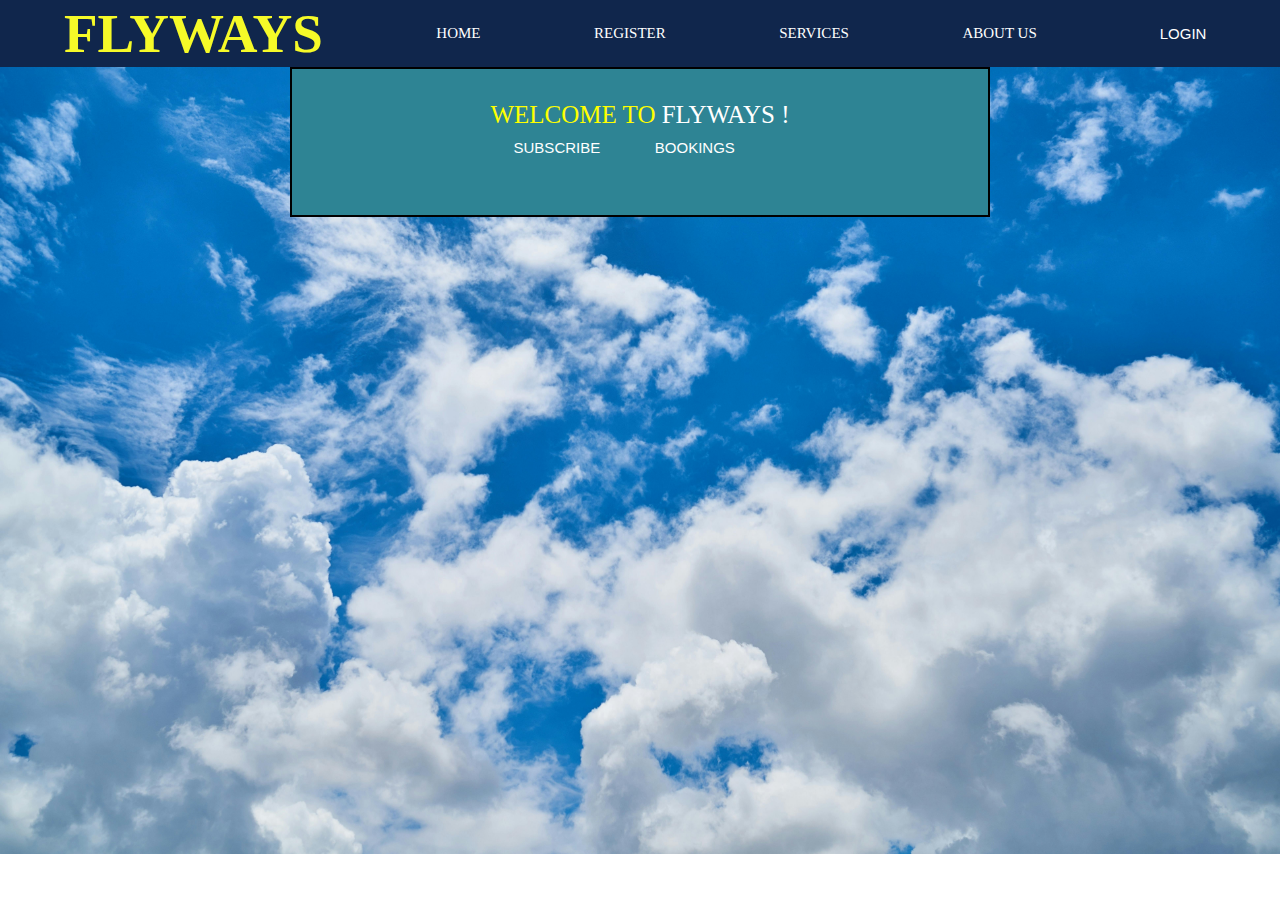
<file: index.html>
<!DOCTYPE html>
<html lang="en">
<head>
    <meta charset="UTF-8">
    <meta name="viewport" content="width=device-width, initial-scale=1.0">
    <title>Document</title>
    <link rel="stylesheet" href="style.css">
</head>
<body>
    <div class="navbar">
        <span class="logo">
            FLYWAYS
        </span>
        <a href="index.html">HOME</a>
        <a href="Register.html">REGISTER</a>
        <a href="services.html">SERVICES</a>
        <a href="about.html">ABOUT US</a>
        <button><a href="login.html">LOGIN</a></button>
    </div>

    <div class="card">
        <p>WELCOME TO <span class="name" style="color: white;">FLYWAYS !</span></p>
        <div class="div">
            <button><a href="subscibe.html">SUBSCRIBE</a></button>
            <button><a href="bookings.html">BOOKINGS</a></button>
        </div>
        
    </div>

    
</body>
</html>
</file>
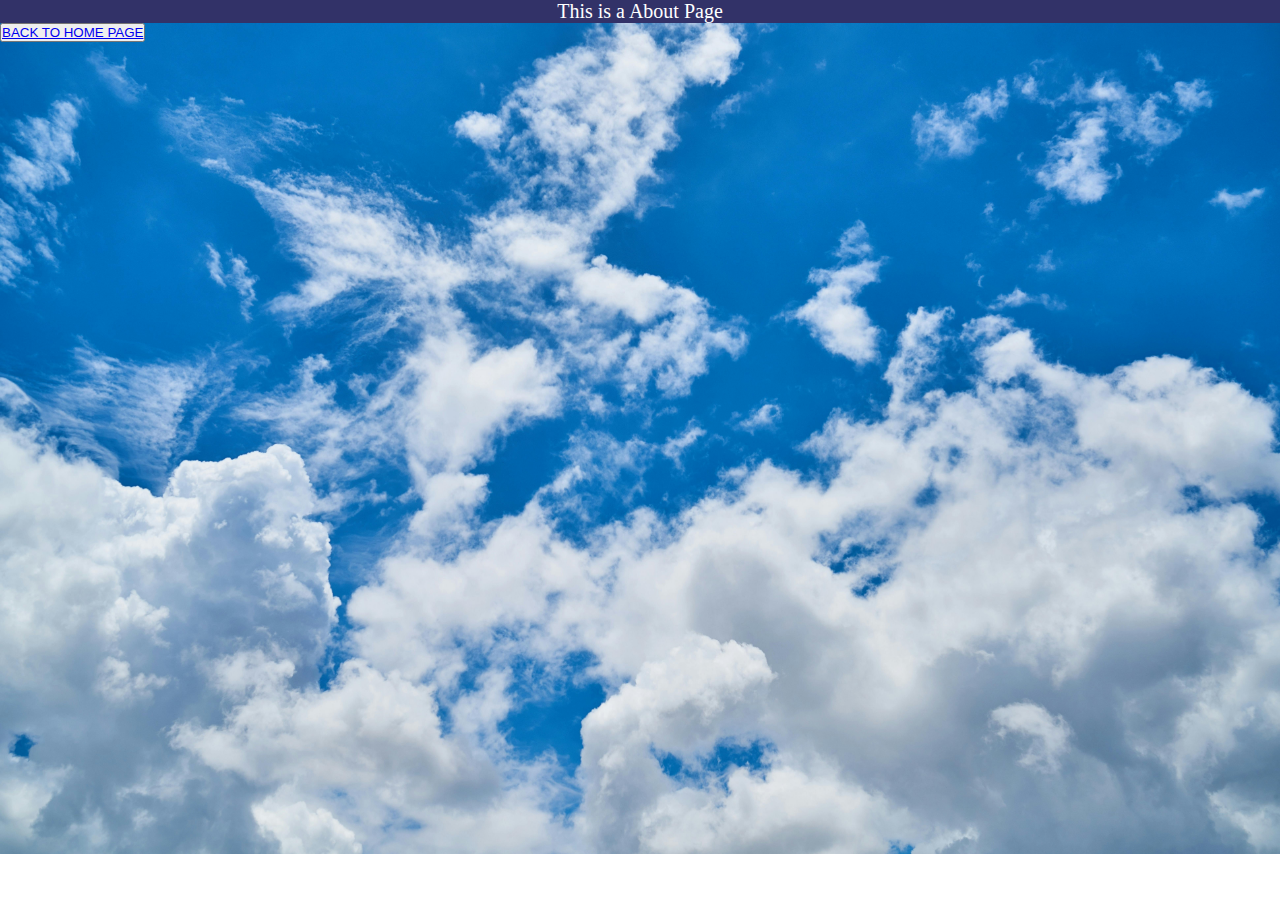
<file: about.html>
<!DOCTYPE html>
<html lang="en">
<head>
    <meta charset="UTF-8">
    <meta name="viewport" content="width=device-width, initial-scale=1.0">
    <title>Document</title>
    <link rel="stylesheet" href="abt.css">
</head>
<body>
    <div class="ser">
        <p>This is a About Page</p>
    </div>
    <button><a href="index.html">BACK TO HOME PAGE</a></button>
</body>
</html>
</file>
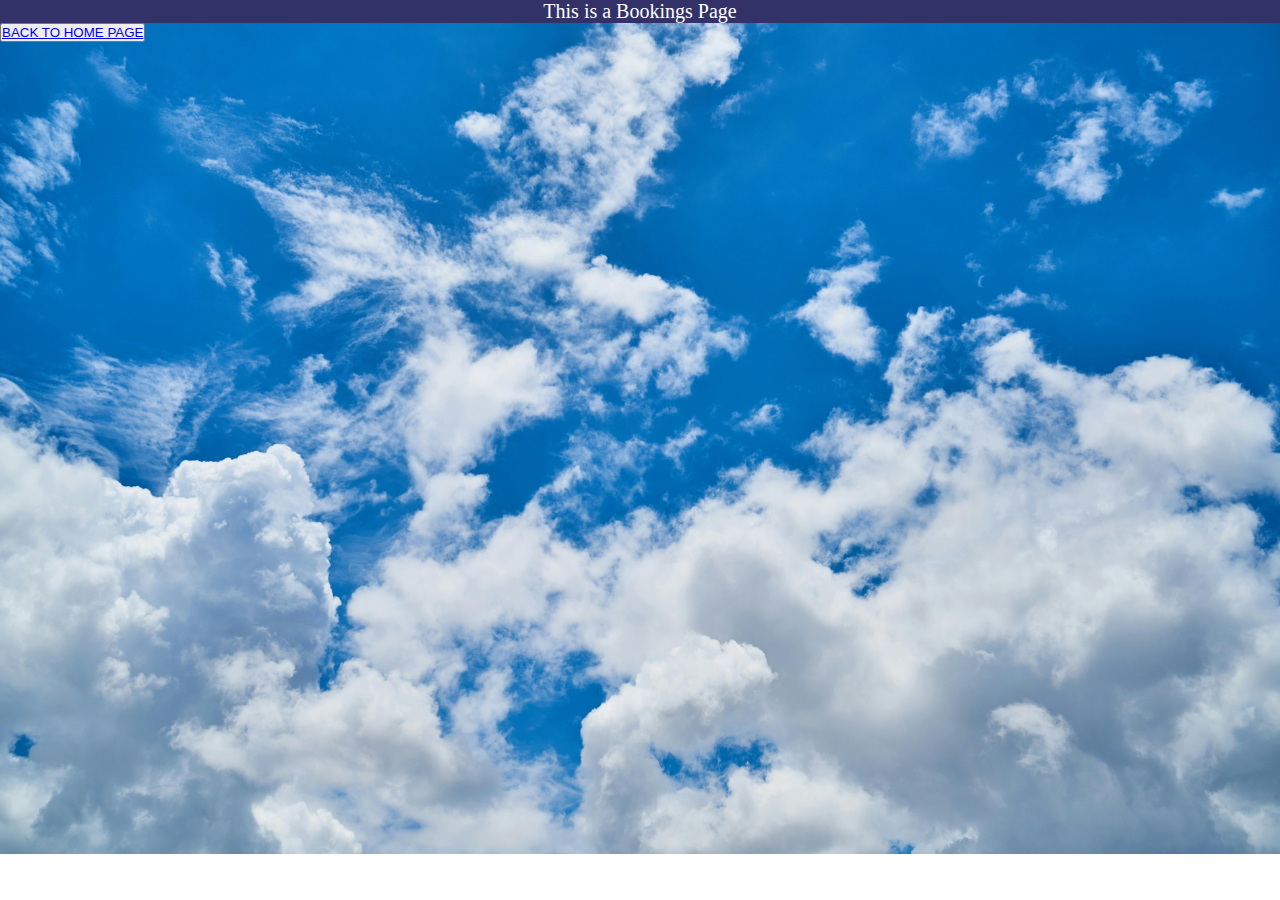
<file: bookings.html>
<!DOCTYPE html>
<html lang="en">
<head>
    <meta charset="UTF-8">
    <meta name="viewport" content="width=device-width, initial-scale=1.0">
    <title>Document</title>
    <link rel="stylesheet" href="book.css">
</head>
<body>
    <div class="ser">
        <p>This is a Bookings Page</p>
    </div>
    <button><a href="index.html">BACK TO HOME PAGE</a></button>
</body>
</html>
</file>
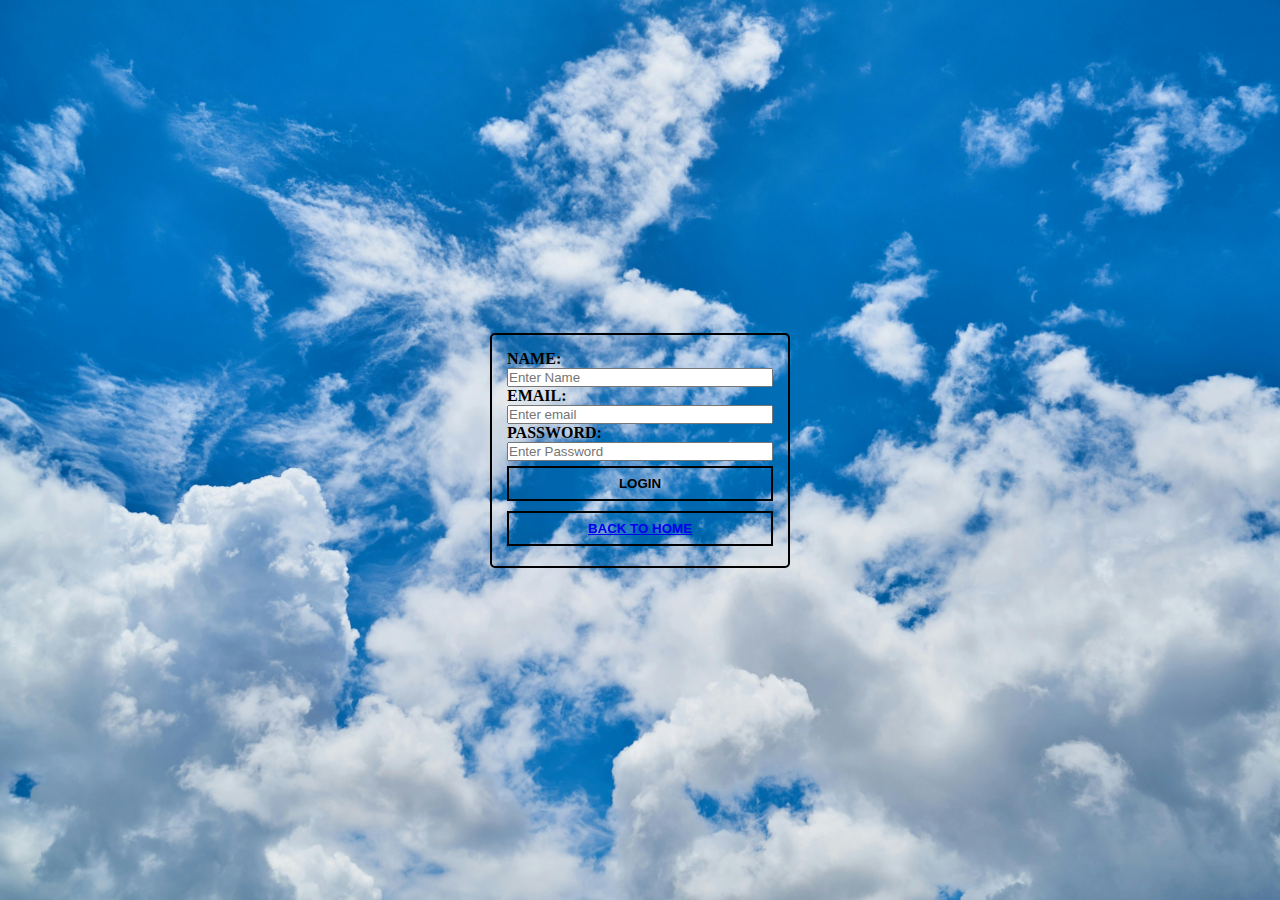
<file: login.html>
<!DOCTYPE html>
<html lang="en">
<head>
    <meta charset="UTF-8">
    <meta name="viewport" content="width=device-width, initial-scale=1.0">
    <title>Document</title>
    <link rel="stylesheet" href="login.css">
</head>
<body>
    <div class="container">
       NAME: <input type="text" placeholder="Enter Name" required>
       EMAIL: <input type="email" placeholder="Enter email" required>
       PASSWORD: <input type="password" placeholder="Enter Password" required>
       <button class="btn">LOGIN</button>
       <button class="butt"><a href="index.html">BACK TO HOME</a></button>
    </div>
    </div>
    
</body>
</html>
</file>
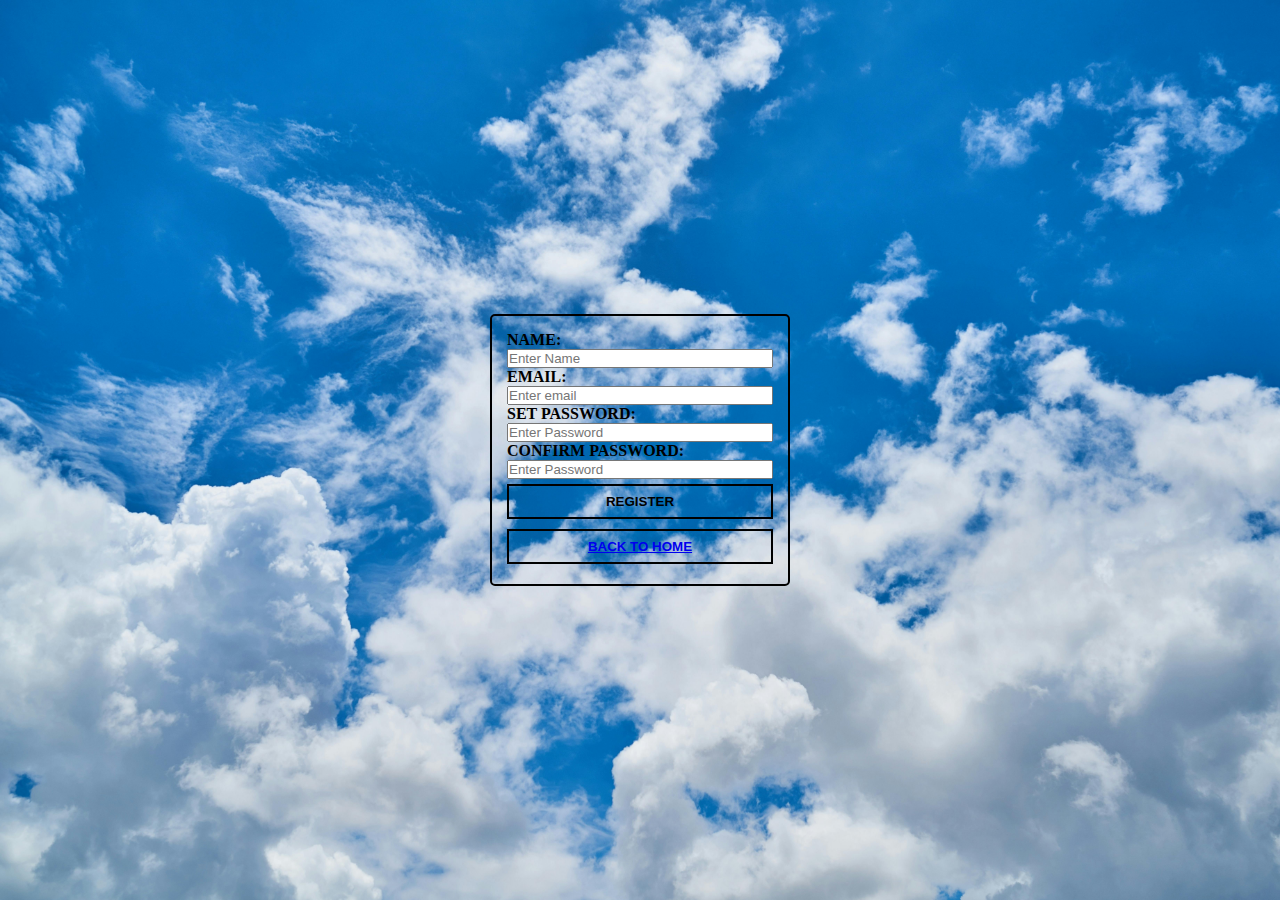
<file: Register.html>
<!DOCTYPE html>
<html lang="en">
<head>
    <meta charset="UTF-8">
    <meta name="viewport" content="width=device-width, initial-scale=1.0">
    <title>Document</title>
    <link rel="stylesheet" href="reg.css">
</head>
<body>
    <div class="container">
       NAME: <input type="text" placeholder="Enter Name" required>
       EMAIL: <input type="email" placeholder="Enter email" required>
       SET PASSWORD: <input type="password" placeholder="Enter Password" required>
       CONFIRM PASSWORD: <input type="password" placeholder="Enter Password" required>
       <button class="btn">REGISTER</button>
       <button class="butt"><a href="index.html">BACK TO HOME</a></button>
    </div>
    </div>
    
</body>
</html>
</file>
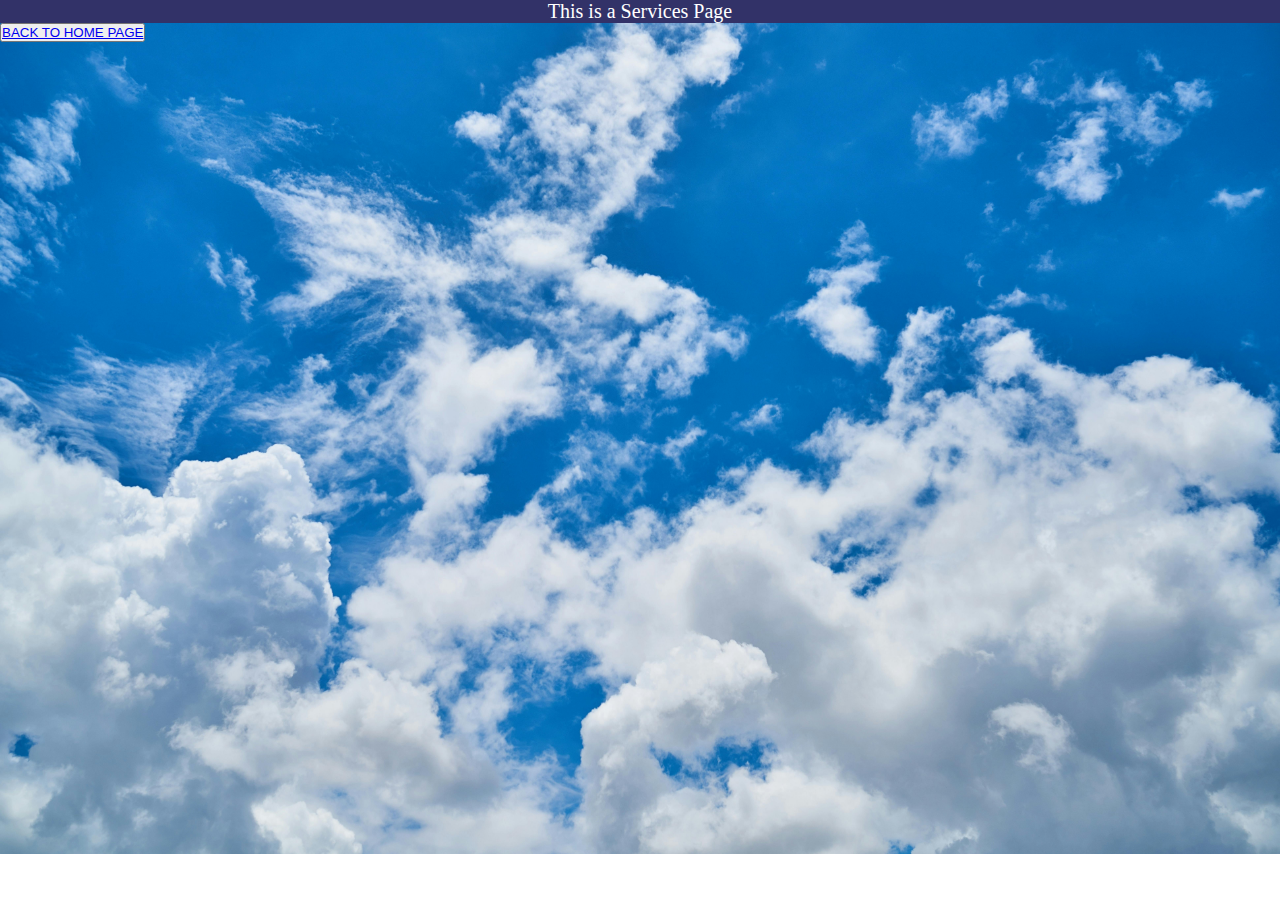
<file: services.html>
<!DOCTYPE html>
<html lang="en">
<head>
    <meta charset="UTF-8">
    <meta name="viewport" content="width=device-width, initial-scale=1.0">
    <title>Document</title>
    <link rel="stylesheet" href="ser.css">
</head>
<body>
    <div class="ser">
        <p>This is a Services Page</p>
    </div>
    <button><a href="index.html">BACK TO HOME PAGE</a></button>
</body>
</html>
</file>
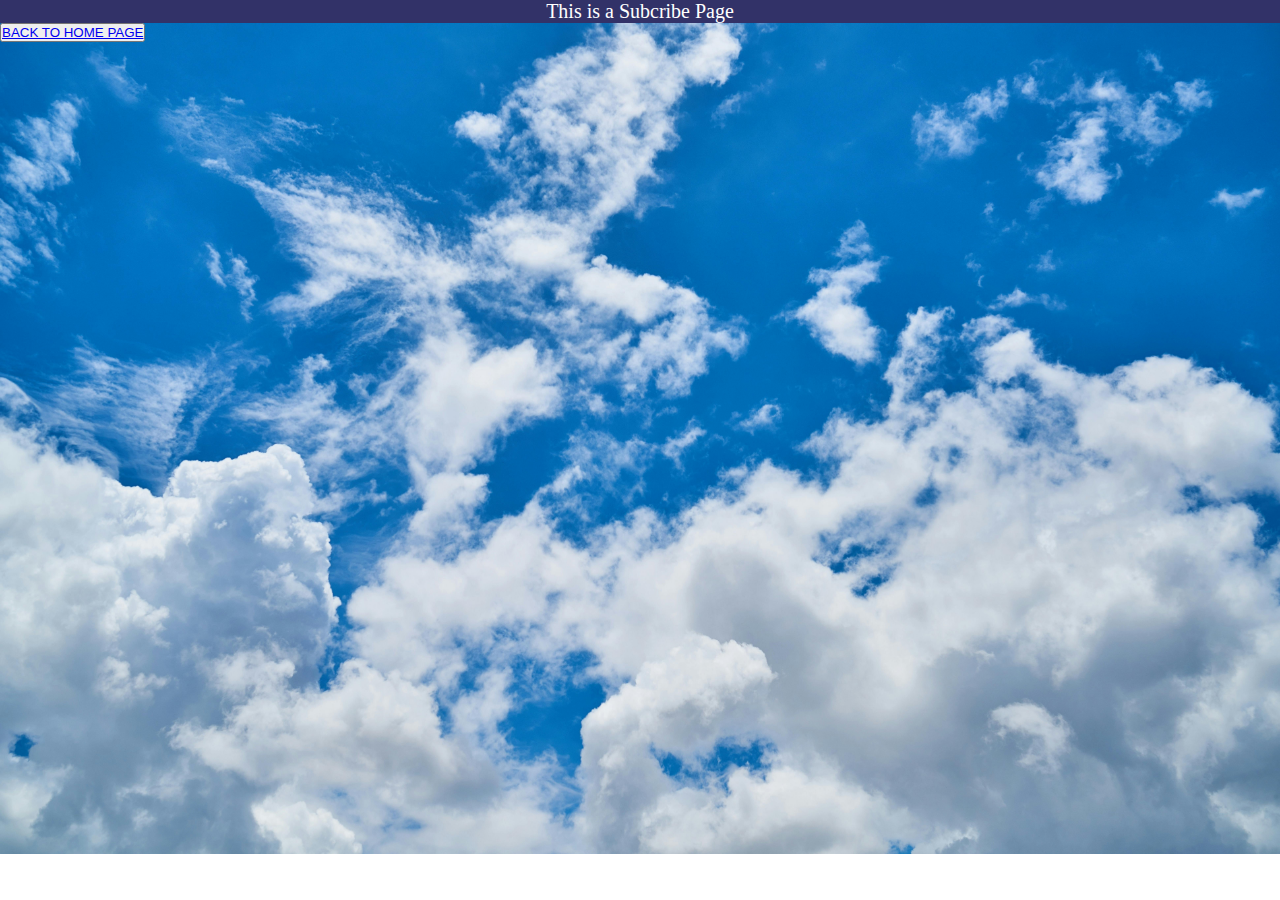
<file: subscibe.html>
<!DOCTYPE html>
<html lang="en">
<head>
    <meta charset="UTF-8">
    <meta name="viewport" content="width=device-width, initial-scale=1.0">
    <title>Document</title>
    <link rel="stylesheet" href="sub.css">
</head>
<body>
    <div class="ser">
        <p>This is a Subcribe Page</p>
    </div>
    <button><a href="index.html">BACK TO HOME PAGE</a></button>
</body>
</html>
</file>
<file: style.css>
*{
    margin:0;
    padding: 0;
    box-sizing: border-box;
    /* background-image: url("bg.jfif");
    background-size: cover;
    background-repeat: no-repeat;
    background-position: center; */
}

body{
    background-image: url("pexels-pixabay-531756.jpg");
    background-repeat: no-repeat;
    background-size: cover;
}

.navbar{
    background-color:rgb(16, 38, 76);
    height:67px;
    width: 100%;
    color:white;
    text-decoration: none;
    display: flex;
    justify-content: space-between;
    align-content: center;
    align-items: center;
}

.logo{
    margin-left:5%;
    color:rgb(246, 250, 40);
    font-weight: bolder;
    font-size: 55px;
}

button{
    font-size:15px;
    margin-right: 5%;
    background: none;
    text-decoration: none;
    padding:0.5em;
    color:white;
    border: 2px solid transparent;
}

button:hover{
    /* background-color: white; */
    color:orangered;
    font-weight: 500;
    cursor:pointer;
    text-shadow: sienna;
}

a{
    text-decoration: none;
    color: white;
    font-size: 15px;
}

a:hover{
    color: orangered;
    cursor:pointer;
    text-shadow: sienna;
}

.card{
    margin:auto;
    margin-top: auto;
    padding:2em;
    background-color: rgb(46, 132, 148);
    border:2px solid black;
    width:700px;
    height:150px;
    text-align: center;
}

p{
    
    font-size: 25px;
    color:yellow;
}

.div button{
    color:black;
    background:none;
}

.div button:hover{
    color:rgb(218, 218, 118);
    
    cursor: pointer;
}
</file>
<file: abt.css>
*{
    margin:0;
    padding:0;
    box-sizing: border-box;
}

body{
    background-image: url("pexels-pixabay-531756.jpg");
    background-repeat: no-repeat;
    background-size: cover;
}

.ser{
    background-color: rgb(50, 50, 104);
    color:white;
    text-align: center;
    font-size: 20px;
    align-items: center;
}
</file>
<file: book.css>
*{
    margin:0;
    padding:0;
    box-sizing: border-box;
}

body{
    background-image: url("pexels-pixabay-531756.jpg");
    background-repeat: no-repeat;
    background-size: cover;
}

.ser{
    background-color: rgb(50, 50, 104);
    color:white;
    text-align: center;
    font-size: 20px;
    align-items: center;
}
</file>
<file: login.css>
*{
    margin:0;
    padding:0;
    box-sizing: border-box;
}

body{
    height:100vh;
    display:flex;
    justify-content: center;
    align-items: center;
    background-image: url("pexels-pixabay-531756.jpg");
    background-repeat: no-repeat;
    background-size: cover;
}

.container{
    display: flex;
    flex-direction: column;
    border:2px solid black;
    width:300px;
    padding:15px;
    border-radius:5px;
    color:black;
    font-weight: bold;
}
.input{
    margin:5px 0px;
    height:35px;
    padding:7px;

}

.btn{
    height:35px;
    margin:5px 0px;
    background: none;
    border: 2px solid black;
    font-weight: bold;
}

.btn:hover{
    background-color: skyblue;
    color:black;
    cursor:pointer;

}

.butt{
    height: 35px;
    border: 2px solid black;
    color:black;
    font-weight: bold;
    margin:5px 0px;
    background: none;
    text-align: center;
}

.butt:hover{
    background-color: brown;
    color:white;
    cursor: pointer;
}

button{
    color:black;
}
</file>
<file: reg.css>
*{
    margin:0;
    padding:0;
    box-sizing: border-box;
}

body{
    height:100vh;
    display:flex;
    justify-content: center;
    align-items: center;
    background-image: url("pexels-pixabay-531756.jpg");
    background-repeat: no-repeat;
    background-size: cover;
}

.container{
    display: flex;
    flex-direction: column;
    border:2px solid black;
    width:300px;
    padding:15px;
    border-radius:5px;
    color:black;
    font-weight: bold;
}
.input{
    margin:5px 0px;
    height:35px;
    padding:7px;

}

.btn{
    height:35px;
    margin:5px 0px;
    background: none;
    border: 2px solid black;
    font-weight: bold;
}

.btn:hover{
    background-color: skyblue;
    color:black;
    cursor:pointer;

}

.butt{
    height: 35px;
    border: 2px solid black;
    color:black;
    font-weight: bold;
    margin:5px 0px;
    background: none;
    text-align: center;
}

.butt:hover{
    background-color: brown;
    color:white;
    cursor: pointer;
}


button{
    color:black;
}
</file>
<file: ser.css>
*{
    margin:0;
    padding:0;
    box-sizing: border-box;
}

body{
    background-image: url("pexels-pixabay-531756.jpg");
    background-repeat: no-repeat;
    background-size: cover;
}

.ser{
    background-color: rgb(50, 50, 104);
    color:white;
    text-align: center;
    font-size: 20px;
    align-items: center;
}
</file>
<file: sub.css>
*{
    margin:0;
    padding:0;
    box-sizing: border-box;
}

body{
    background-image: url("pexels-pixabay-531756.jpg");
    background-repeat: no-repeat;
    background-size: cover;
}

.ser{
    background-color: rgb(50, 50, 104);
    color:white;
    text-align: center;
    font-size: 20px;
    align-items: center;
}
</file>
